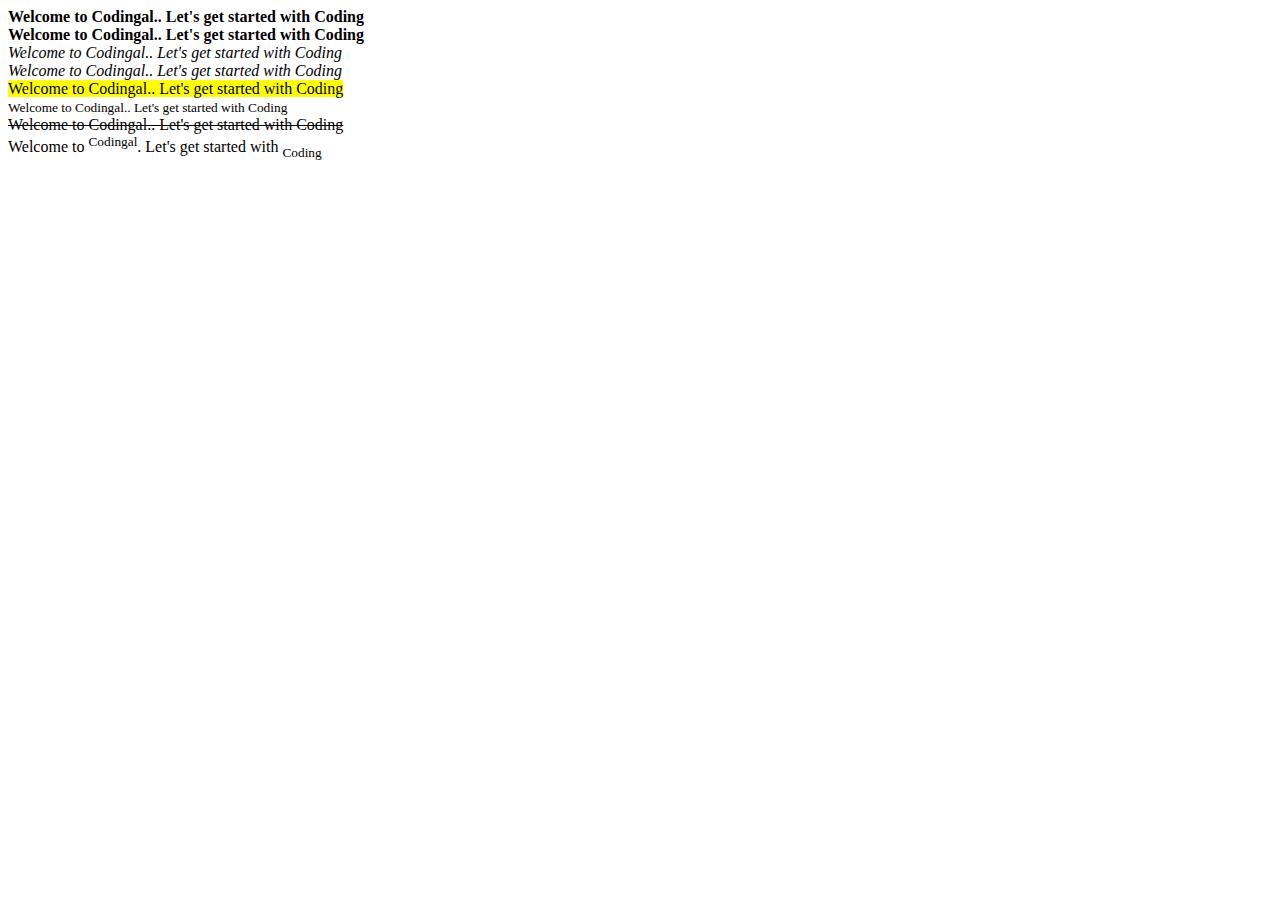
<file: index.html>
<!DOCTYPE html>
<!---This is doctype tag is used to declare my html file --->
<html lang="en">
<head>
    <!---This is comment --->
    <meta charset="UTF-8">
    <meta name="viewport" content="width=device-width, initial-scale=1.0">
    <title>HELLO</title>
</head>
<body>
    <!---This is comment --->
    
    <b>Welcome to Codingal.. Let's get started with Coding</b><br>
	  
	<strong>Welcome to Codingal.. Let's get started with Coding</strong><br>
	  
	<i>Welcome to Codingal.. Let's get started with Coding</i><br>
	  
	<em>Welcome to Codingal.. Let's get started with Coding</em><br>
	  
	<mark>Welcome to Codingal.. Let's get started with Coding</mark><br>
	  
	<small>Welcome to Codingal.. Let's get started with Coding</small><br>
	  
	<del>Welcome to Codingal.. Let's get started with Coding</del><br>
	  
	Welcome to <sup>Codingal</sup>. Let's get started with <sub>Coding</sub><br>
</body>
</html>
</file>
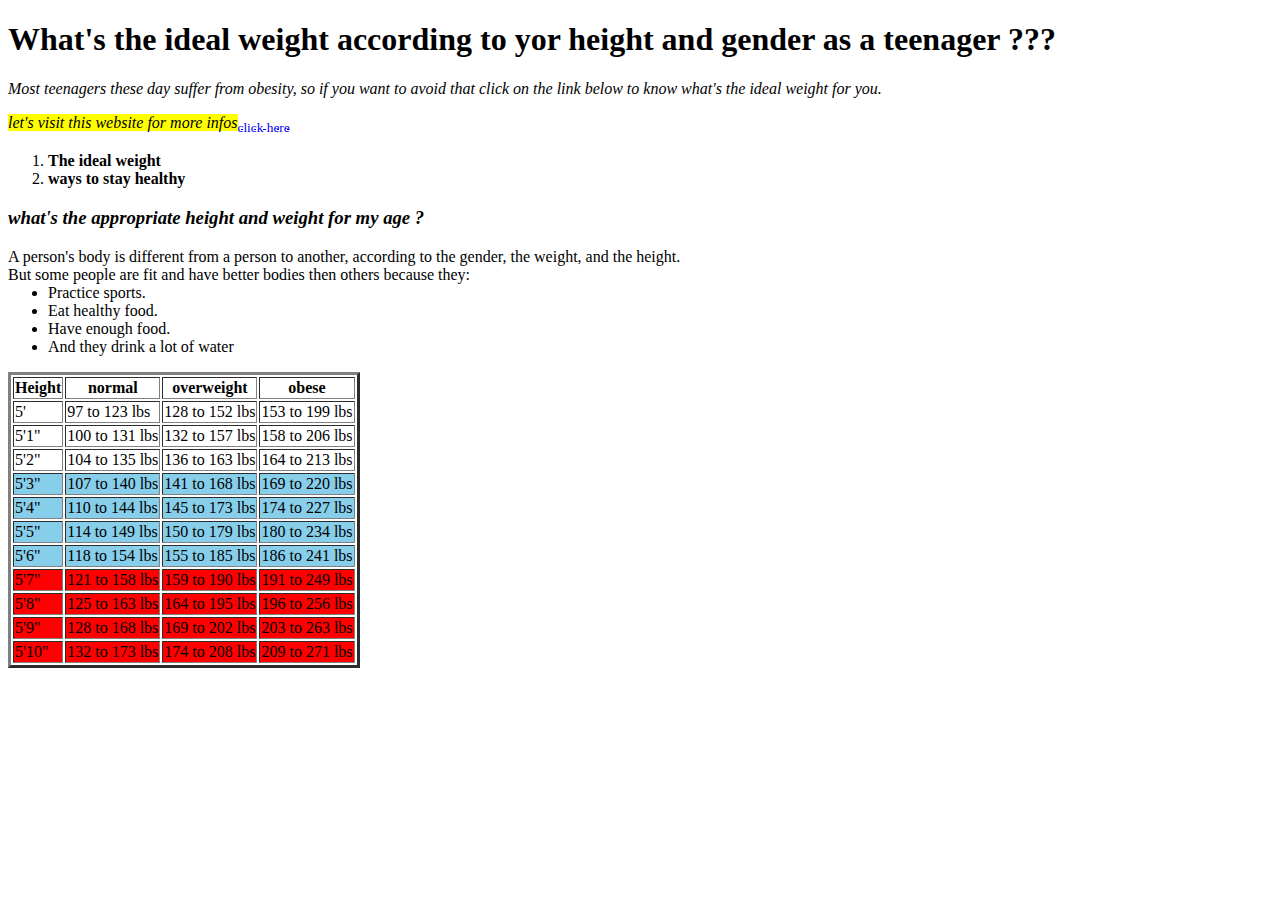
<file: after_class_projects/index.html>
<!DOCTYPE html>
<html lang="en">
<head>
    <meta charset="UTF-8"
    <meta name="viewport" content="width=device-width initial-scale=1.0"
    title="Am I Healthy ?"
</head>
<body>
    <h1>What's the ideal weight according to yor height and gender as a teenager ???</h1>
    <p><em>Most teenagers these day suffer from obesity, so if you want to avoid that click on the link below to know what's the ideal weight for you.</em></p>
    <p><i><mark>let's visit this website for more infos</i></mark><a href="https://www.rush.edu/how-much-should-i-weigh"><sub>click here</sub></a></p>
    <ol>
        <li><b>The ideal weight</b></li>
        <li><b>ways to stay healthy</b></li>
    </ol>
    <dl>
        <h3><i>what's the appropriate height and weight for my age ?</i></h3>
        <dt>A person's body is different from a person to another, according to the gender, the weight, and the height.<br>But some people are fit and have better bodies then others because they:<ul>
            <li>Practice sports.</li>
            <li>Eat healthy food.</li>
            <li>Have enough food.</li>
            <li>And they drink a lot of water</li>
        </ul></dt>
    </dl>
    <table border="3,5" bgcolor=" white"
        <tr>
             <th>Height</th>
             <th>normal</th>
             <th>overweight</th>
             <th>obese</th>
        </tr>
        <tr bgcolor="white">
            <td>5'</td>
            <td>97 to 123 lbs</td>
            <td>128 to 152 lbs</td>
            <td>153 to 199 lbs</td>
        </tr>
        <tr>
            <td>5'1"</td>
            <td>100 to 131 lbs</td>
            <td>132 to 157 lbs</td>
            <td>158 to 206 lbs</td>
        </tr>
        <tr>
            <td>5'2"</td>
            <td>104 to 135 lbs</td>
            <td>136 to 163 lbs</td>
            <td>164 to 213 lbs</td>
        </tr>
        <tr bgcolor=" skyblue">
            <td>5'3"</td>
            <td>107 to 140 lbs</td>
            <td>141 to 168 lbs</td>
            <td>169 to 220 lbs</td>
        </tr>
        <tr bgcolor="skyblue">
            <td>5'4"</td>
            <td>110 to 144 lbs</td>
            <td>145 to 173 lbs</td>
            <td>174 to 227 lbs</td>
        </tr>
        <tr bgcolor="skyblue">
            <td>5'5"</td>
            <td>114 to 149 lbs</td>
            <td>150 to 179 lbs</td>
            <td>180 to 234 lbs</td>
        </tr>
        <tr bgcolor="skyblue">
            <td>5'6"</td>
            <td>118 to 154 lbs</td>
            <td>155 to 185 lbs</td>
            <td>186 to 241 lbs</td>
        </tr>
        <tr bgcolor="red">
            <td>5'7"</td>
            <td>121 to 158 lbs</td>
            <td>159 to 190 lbs</td>
            <td>191 to 249 lbs</td>
        </tr>
        <tr bgcolor="red">
            <td>5'8"</td>
            <td>125 to 163 lbs</td>
            <td>164 to 195 lbs</td>
            <td>196 to 256 lbs</td>
        </tr>
        <tr bgcolor="red">
            <td>5'9"</td>
            <td>128 to 168 lbs</td>
            <td>169 to 202 lbs </td>
            <td>203 to 263 lbs</td>
        </tr>
        <tr bgcolor="red">
            <td>5'10"</td>
            <td>132 to 173 lbs</td>
            <td>174 to 208 lbs</td>
            <td>209 to 271 lbs</td>
        </tr>
    </table>
</body>
</file>
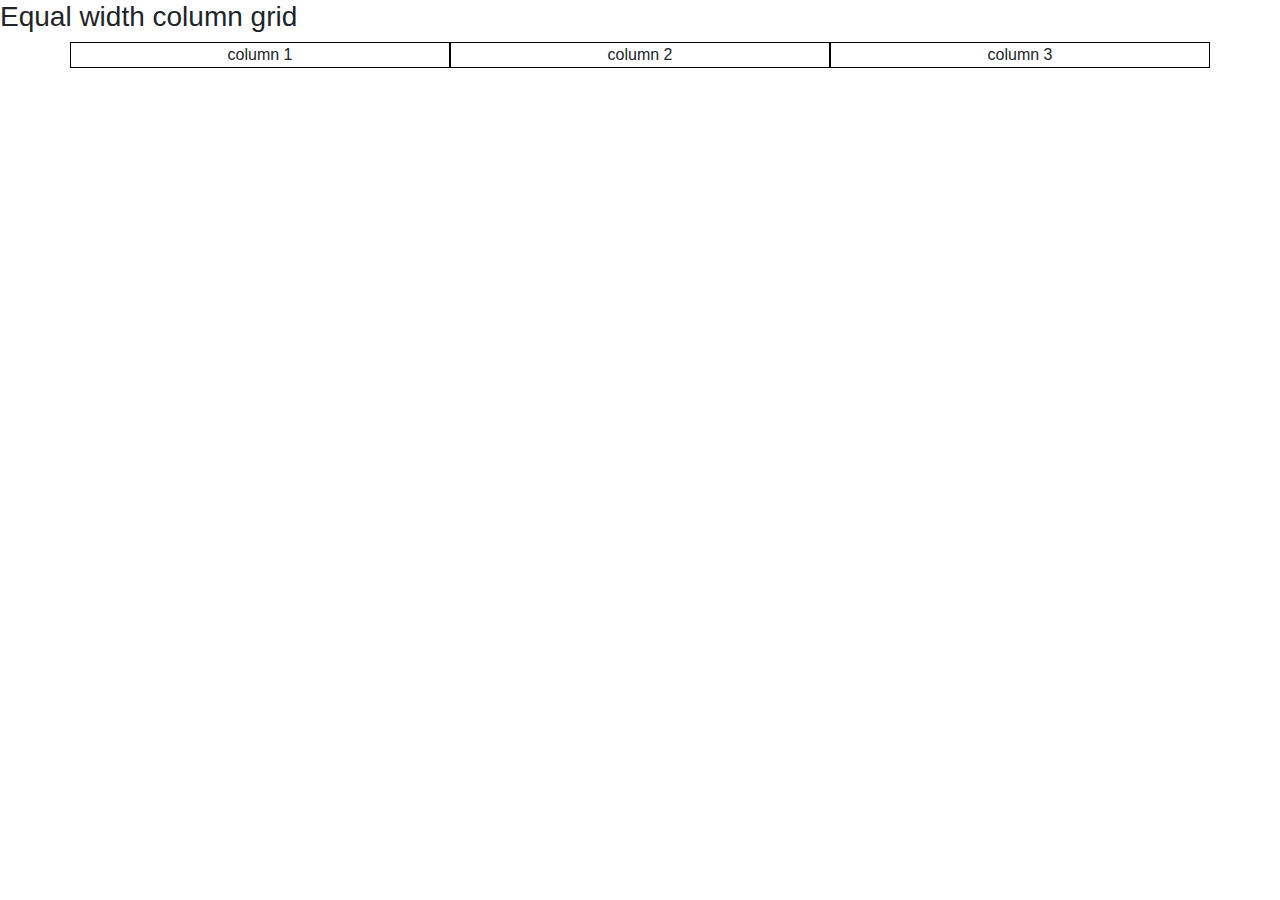
<file: BootStrap/index.html>
<!DOCTYPE html>
<html >     
<head>
    <title>Bootstrap Grid System</title>
    <meta charset="utf-8">
    <meta name="viewport"
            content="width=device-width, initial-scale=1">
    <link rel="stylesheet" href=
"https://maxcdn.bootstrapcdn.com/bootstrap/4.3.1/css/bootstrap.min.css">
    <script src=
"https://maxcdn.bootstrapcdn.com/bootstrap/4.3.1/js/bootstrap.min.js">
    </script>
    <style>
        .col {
            text-align:center;
            border:1px solid black;
        }
    </style>
</head>
  
<body>
	<h3>Equal width column grid</h3>
    <div class="container">
        <div class="row">
            <div class="col">
                column 1
            </div>
            <div class="col">
                column 2
            </div>
            <div class="col">
                column 3
            </div>
        </div>
    </div>
</body>
</html>
</file>
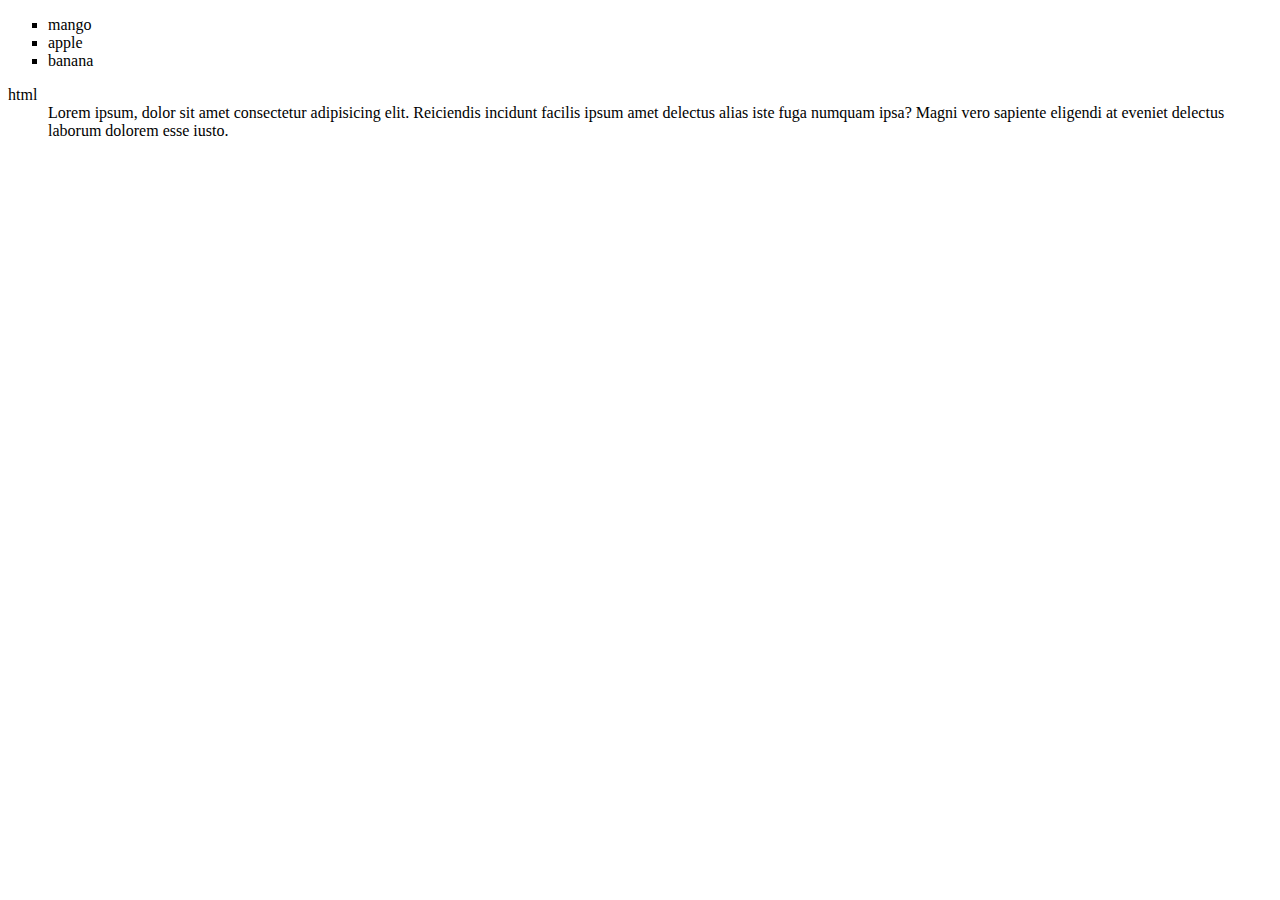
<file: links,tablesandlist/index.html>
<!DOCTYPE html>
<html lang="en">
<head>
    <meta charset="UTF-8">
    <meta name="viewport" content="width=device-width, initial-scale=1.0">
    <title>Links</title>
</head>
<body>
    <!-- <a href="https://www.google.com/">Open Google</a><br>
    <a href="https://www.youtube.com/">Open youtube</a><br>
    <a href="https://www.facebook.com/">Open facebook</a> -->


    <!-- <table>
        <tr>
            <th>Name</th>
            <th>Designation</th>
            <th>fav language</th>
        </tr>
        <tr> -->
            <!-- <td>Sumaya</td>
            <td>programmer</td>
            <td>python</td>
        </tr>
        <tr>
            <td>Melina</td>
            <td>programmer</td>
            <td>html</td>
        </tr>
    </table> -->

    <ul type="square">
        <li>mango</li>
        <li>apple</li>
        <li>banana</li>
    </ul>

    <dl>
        <dt>html</dt>
        <dd>Lorem ipsum, dolor sit amet consectetur adipisicing elit. Reiciendis incidunt facilis ipsum amet delectus alias iste fuga numquam ipsa? Magni vero sapiente eligendi at eveniet delectus laborum dolorem esse iusto.</dd>
    </dt>
</body>
</html>
</file>
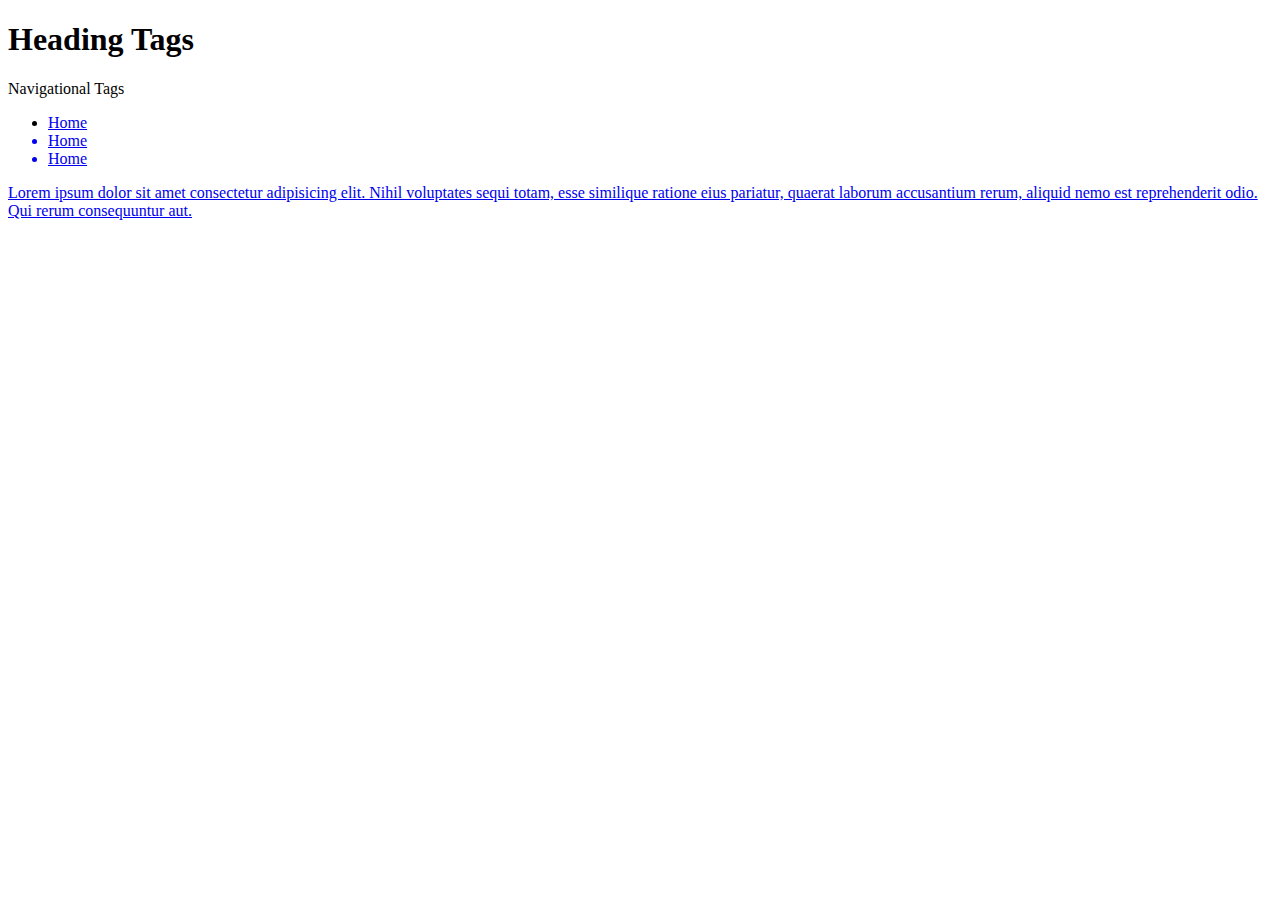
<file: sematic tags/index.html>
<!DOCTYPE html>
<html lang="en">
<head>
    <meta charset="UTF-8">
    <meta name="viewport" content="width=device-width, initial-scale=1.0">
    <title>Document</title>
</head>
<body>
    <header>
        <h1>Heading Tags</h1>
        <nav>
            Navigational Tags
            <ul>
                <li><a href = "#home">Home</li>
                <li>Home</li>
                <li>Home</li>
            </ul>
        </nav>

        <article>
            <main>
                <p>Lorem ipsum dolor sit amet consectetur adipisicing elit. Nihil voluptates sequi totam, esse similique ratione eius pariatur, quaerat laborum accusantium rerum, aliquid nemo est reprehenderit odio. Qui rerum consequuntur aut.</p>
            </main>
        </article>
    </header>
</body>
</html>
</file>
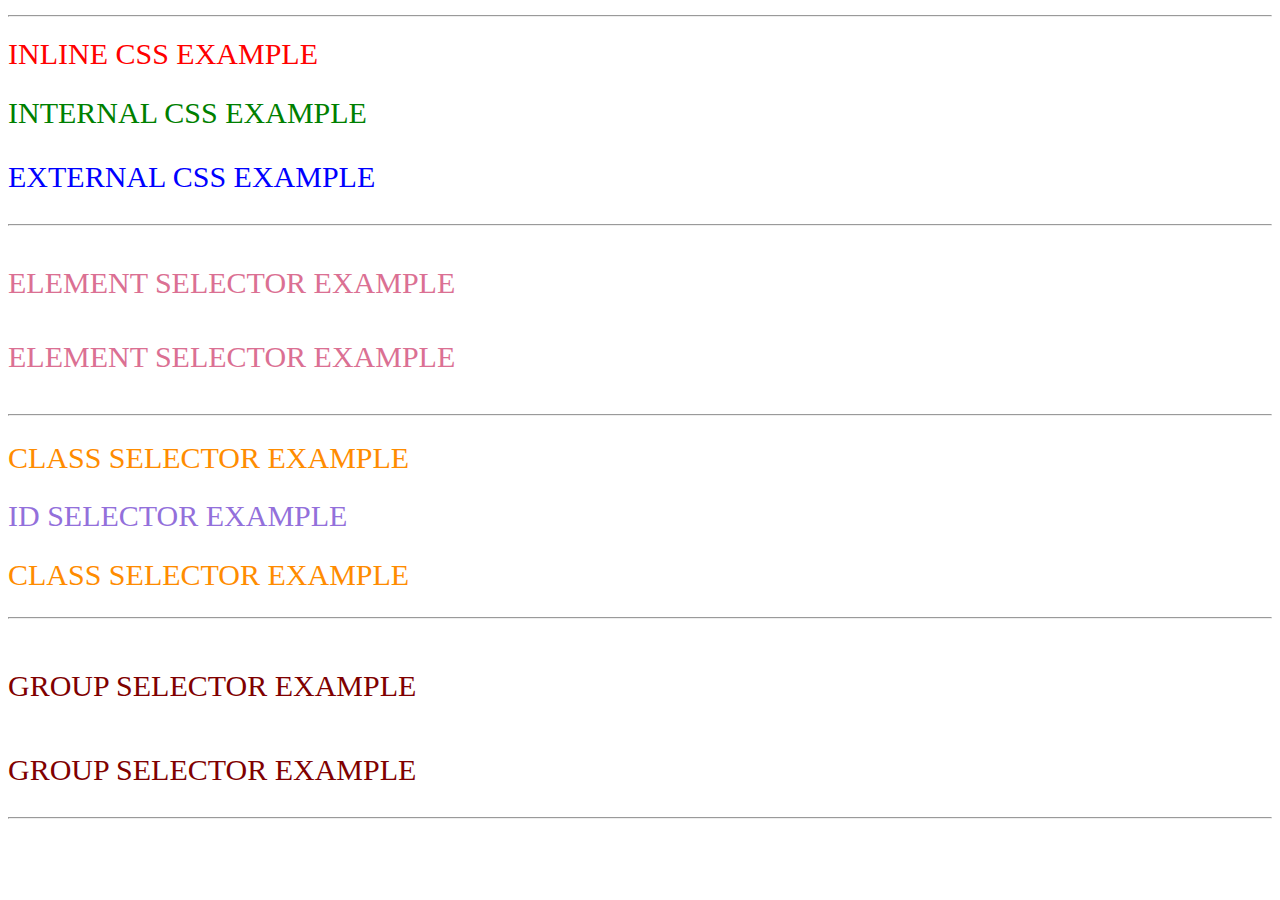
<file: CSS/INTRO/index.html>
<!DOCTYPE html>
<html lang="en">
<head>
    <meta charset="UTF-8">
    <meta name="viewport" content="width=device-width, initial-scale=1.0">
    <title>CSS Styling Examples</title>
    <!-- Internal CSS -->
    <style>
        h2{
            color: green;
        }
    </style>
    <!-- External CSS -->
    <link rel="stylesheet" href="style.css">
</head>
<body>
    <hr>
    <!-- Inline CSS -->
    <h1 style="color: red;">INLINE CSS EXAMPLE</h1>
    <!-- Internal CSS-->
    <h2 >INTERNAL CSS EXAMPLE</h1>
    <!-- External CSS -->
    <h3 >EXTERNAL CSS EXAMPLE </h1>
    <hr>

    <!-- element selector example -->
    <h4>ELEMENT SELECTOR EXAMPLE</h4>
    <h4>ELEMENT SELECTOR EXAMPLE</h4>
    <hr>

    <!-- class and id selector example -->
    <h2 class="myclass">CLASS SELECTOR EXAMPLE </h2>
    <h2 id="myid">ID SELECTOR EXAMPLE </h2>
    <h2 class="myclass">CLASS SELECTOR EXAMPLE </h2>
    <hr>
    
    <!-- group selector example -->
    <h5>GROUP SELECTOR EXAMPLE</h5>
    <p>GROUP SELECTOR EXAMPLE</p>
    <hr>
</body>
</html>
</file>
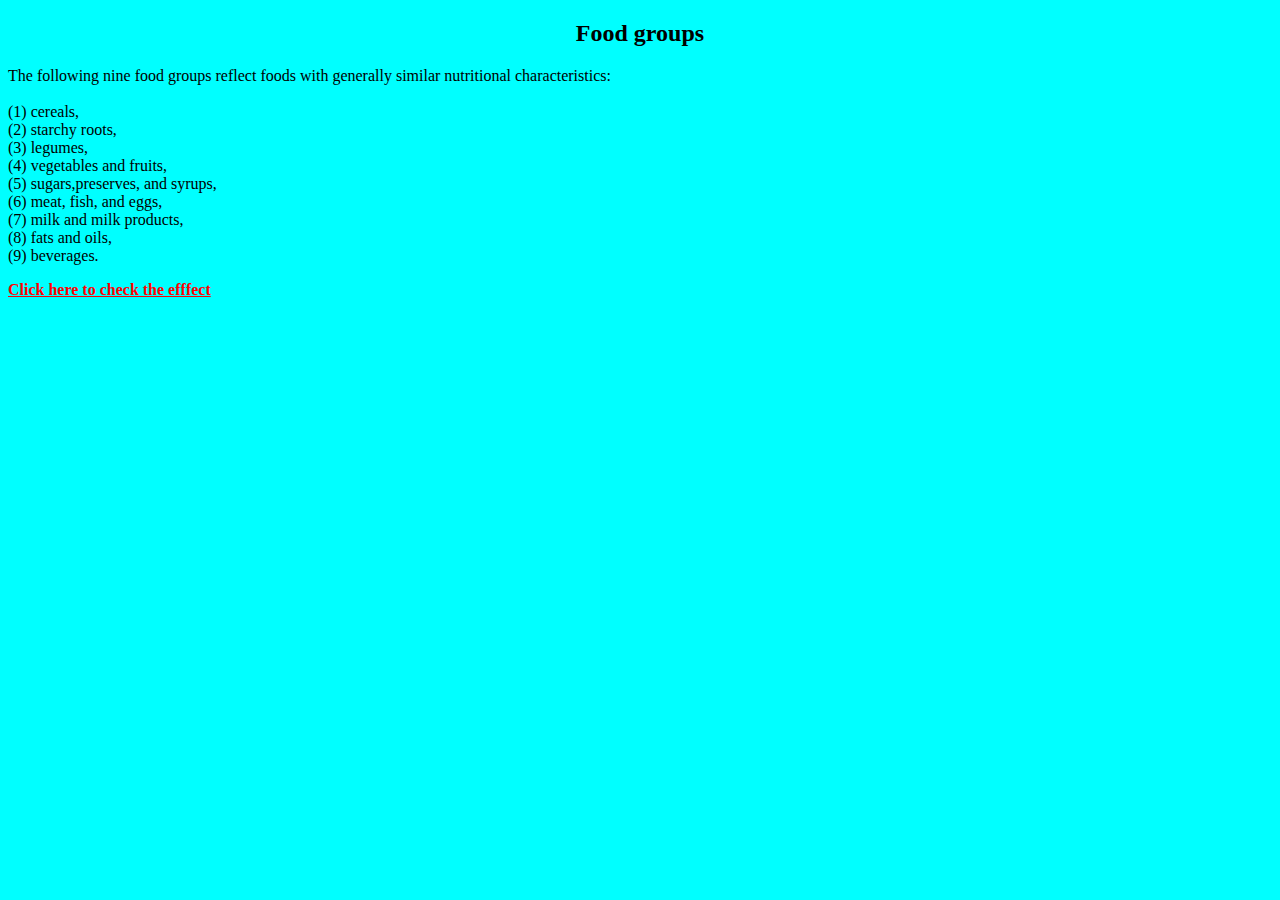
<file: after_class_projects/CSS/psuedo_classes/index.html>
<!DOCTYPE html>
<html>
<head>
<style>
a:link {
  color: red;
}
a:visited {
  color: green;
}
a:hover {
  color: hotpink;
  font-size:20px;
}
a:active {
  color: blue;
  background-color:black;
}
</style>
</head>
<body bgcolor=aqua>
<h2><center>Food groups</center></h2>
<p>The following nine food groups reflect foods with generally similar nutritional characteristics:<br><br> (1) cereals,<br> (2) starchy roots,<br> (3) legumes,<br> (4) vegetables and fruits,<br> (5) sugars,preserves, and syrups,<br> (6) meat, fish, and eggs,<br> (7) milk and milk products, <br>(8) fats and oils, <br> (9) beverages.</p>
<p><b><a href="#" class="active">Click here to check the efffect</a></b></p>


</body>
</html>
</file>
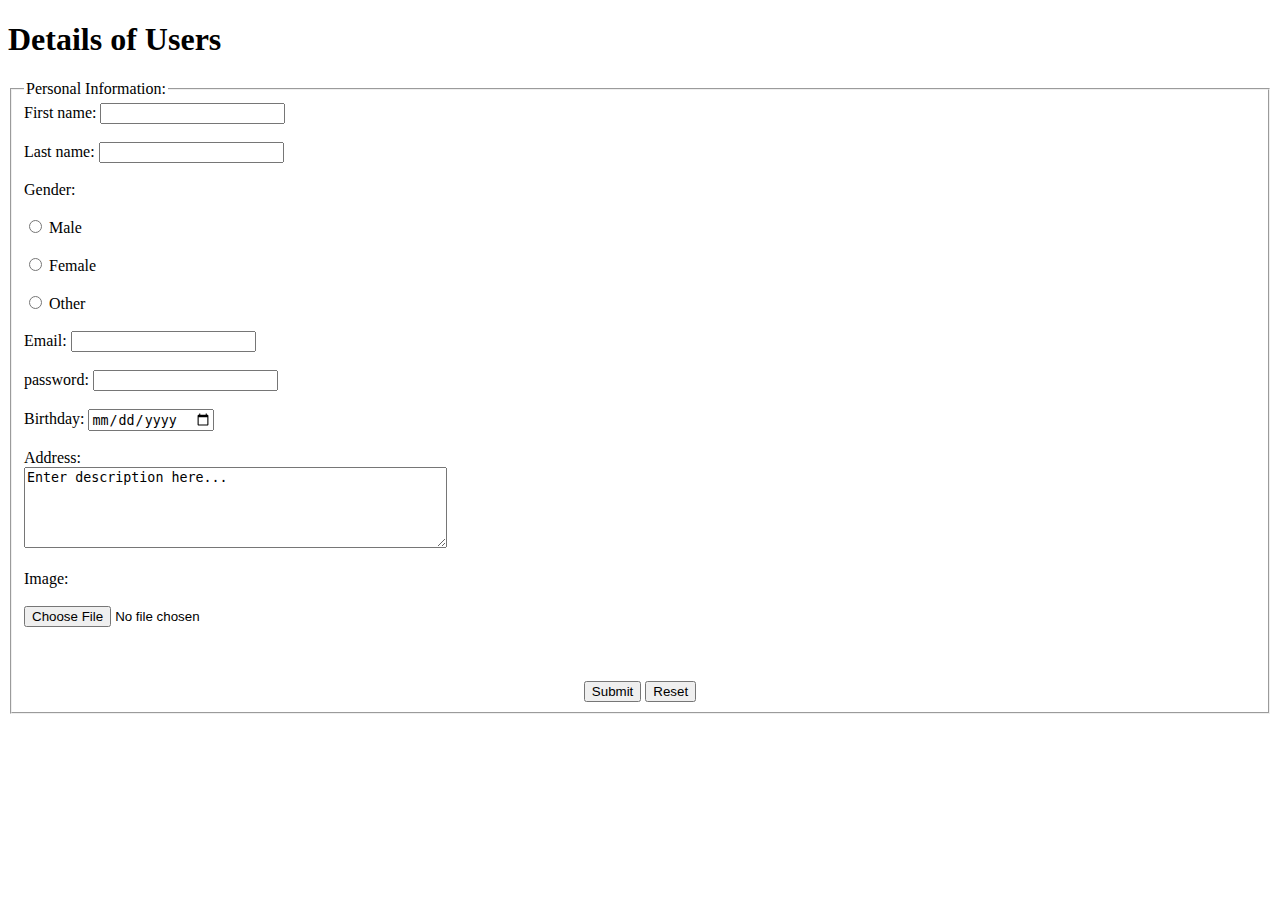
<file: after_class_projects/form.html>
<!DOCTYPE html>
<html>
<body>
<h1>Details of Users</h1>
<form>
 <fieldset>
  <legend>Personal Information:</legend><label>First name:</label>
  <input type="text" id="fname" name="fname"><br><br>
  <label>Last name:</label>
  <input type="text" id="lname" name="lname"><br><br>
  <label>Gender:</label><br><br>
  <input type = "radio" name = "subject" value = "Male"> Male<br><br>
  <input type = "radio" name = "subject" value = "Female"> Female<br><br>
   <input type = "radio" name = "subject" value = "Other"> Other<br><br>
  <label for="email">Email:</label>
  <input type="email" id="email" name="email"><br><br>
  <label for="email">password:</label>
  <input type = "password" name = "password" /><br><br>
  <label for="birthday">Birthday:</label>
  <input type="date" id="birthday" name="birthday"><br><br>
   <label for="email">Address:</label> <br />
  <textarea rows = "5" cols = "50" name = "description">Enter description here...</textarea><br><br>
  <label for="email">Image:</label><br><br>
   <input type = "file" name = "fileupload" accept = "image/*" /><br><br><br><br>
    <center><input type = "submit" name = "submit" value = "Submit" />
         <input type = "reset" name = "reset"  value = "Reset" /></center>
 </fieldset>
</form>
</body>
</html>
</file>
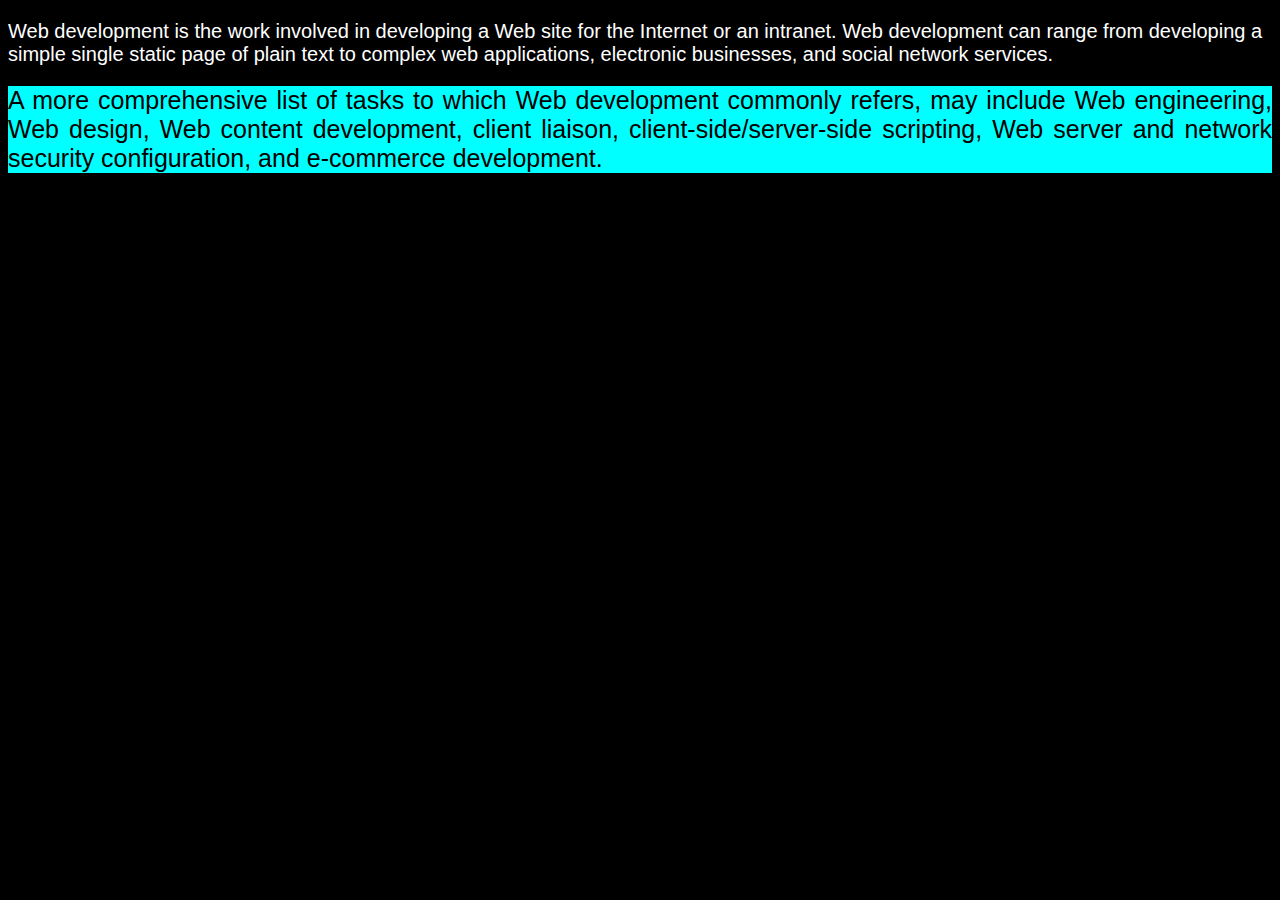
<file: after_class_projects/intro_css.html>
<!DOCTYPE html>
<html>
<head>
<style> 
html {
  font-size: 20px;
  background-color:black;
  color:white;
  font-family:arial;
}
#test {
  background-color: aqua;
  color: black;
  font-size: 25px;
  text-align:justify;
}
</style>
</head>
<body>
<p>Web development is the work involved in developing a Web site for the Internet or an intranet. Web development can range from developing a simple single static page of plain text to complex web applications, electronic businesses, and social network services.</p>
<div id="test">A more comprehensive list of tasks to which Web development commonly refers, may include Web engineering, Web design, Web content development, client liaison, client-side/server-side scripting, Web server and network security configuration, and e-commerce development.</div>
</body>
</html>
</file>
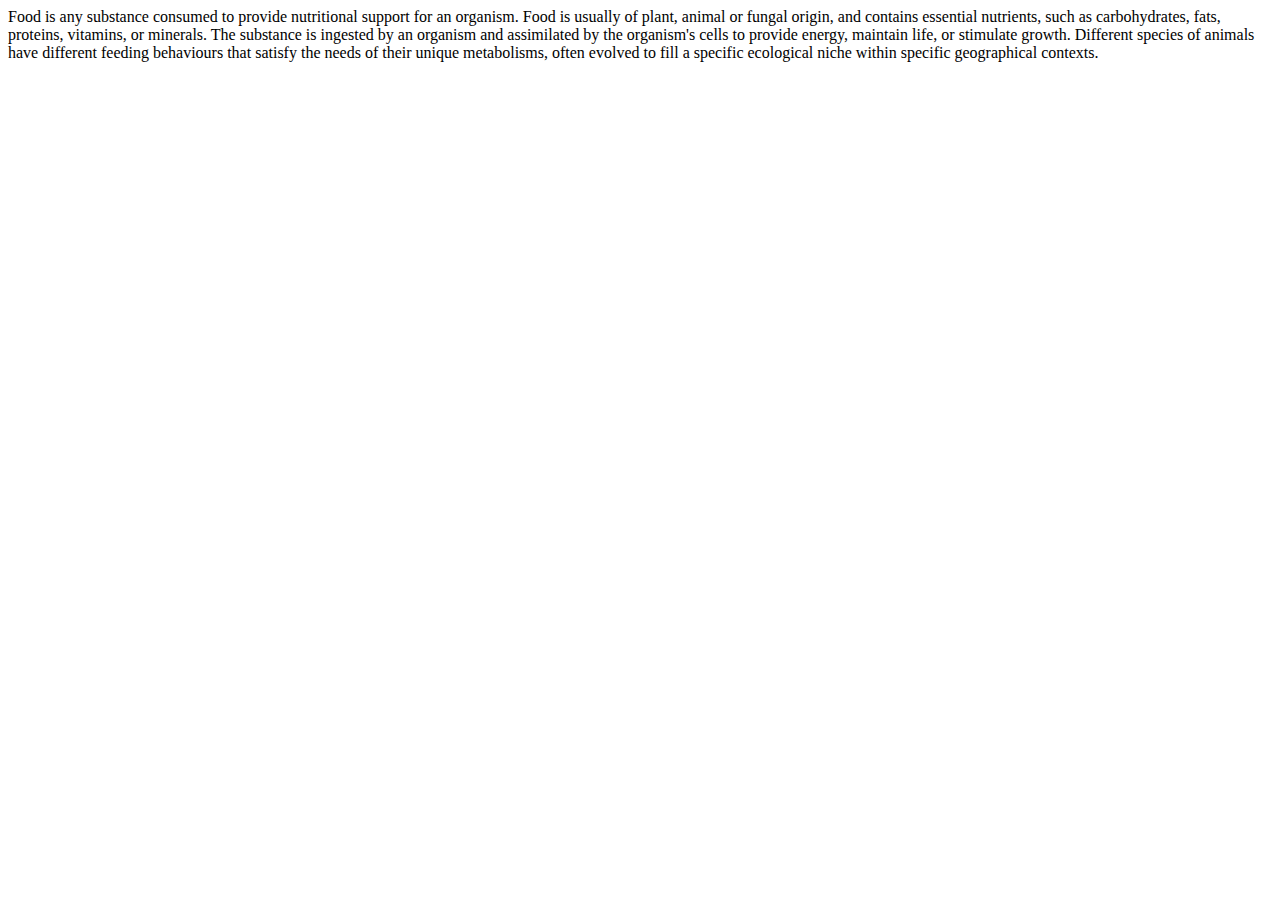
<file: after_class_projects/intro_html.html>
<!DOCTYPE html>
<html>
  <head>
       <title>Food </title>
   </head>
  <body>
    Food is any substance consumed to provide nutritional support for an organism. Food is usually of plant, animal or fungal origin, and contains essential nutrients, such as carbohydrates, fats, proteins, vitamins, or minerals. The substance is ingested by an organism and assimilated by the organism's cells to provide energy, maintain life, or stimulate growth. Different species of animals have different feeding behaviours that satisfy the needs of their unique metabolisms, often evolved to fill a specific ecological niche within specific geographical contexts.
  </body>
</html>
</file>
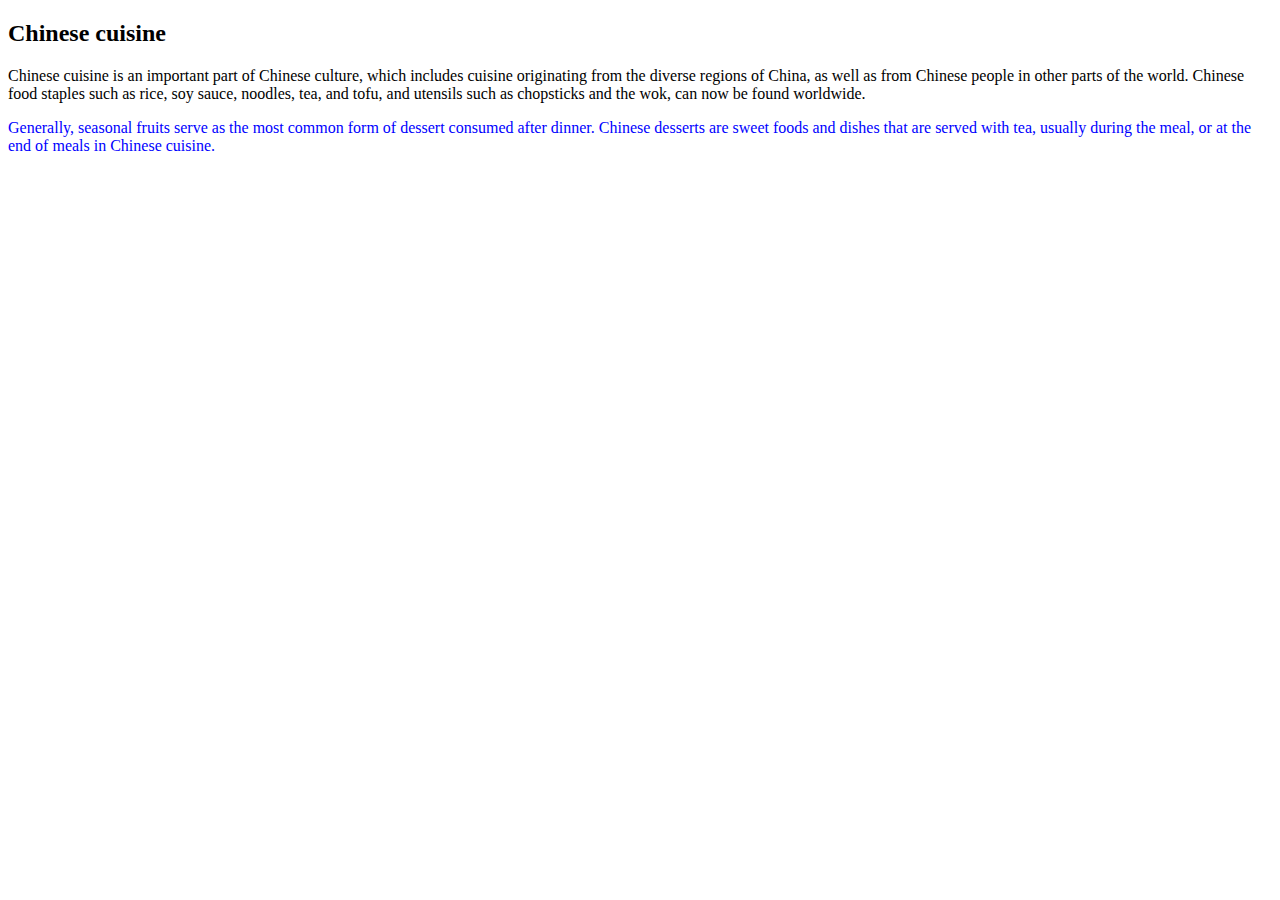
<file: after_class_projects/media.html>
<!DOCTYPE html>
<html>
  <head>
    <title>Div/Section</title>
  </head>
  <body>
     <section class="section">
      <h2>Chinese cuisine</h2>
      <p>Chinese cuisine is an important part of Chinese culture, which includes cuisine originating from the diverse regions of China, as well as from Chinese people in other parts of the world. Chinese food staples such as rice, soy sauce, noodles, tea, and tofu, and utensils such as chopsticks and the wok, can now be found worldwide.</p>
    </section>
    <div class="text">
        <span class="border" style="color:blue;">
         Generally, seasonal fruits serve as the most common form of dessert consumed after dinner.
Chinese desserts are sweet foods and dishes that are served with tea, usually during the meal, or at the end of meals in Chinese cuisine.
        </span>
    </div>
  </body>
</html>
</file>
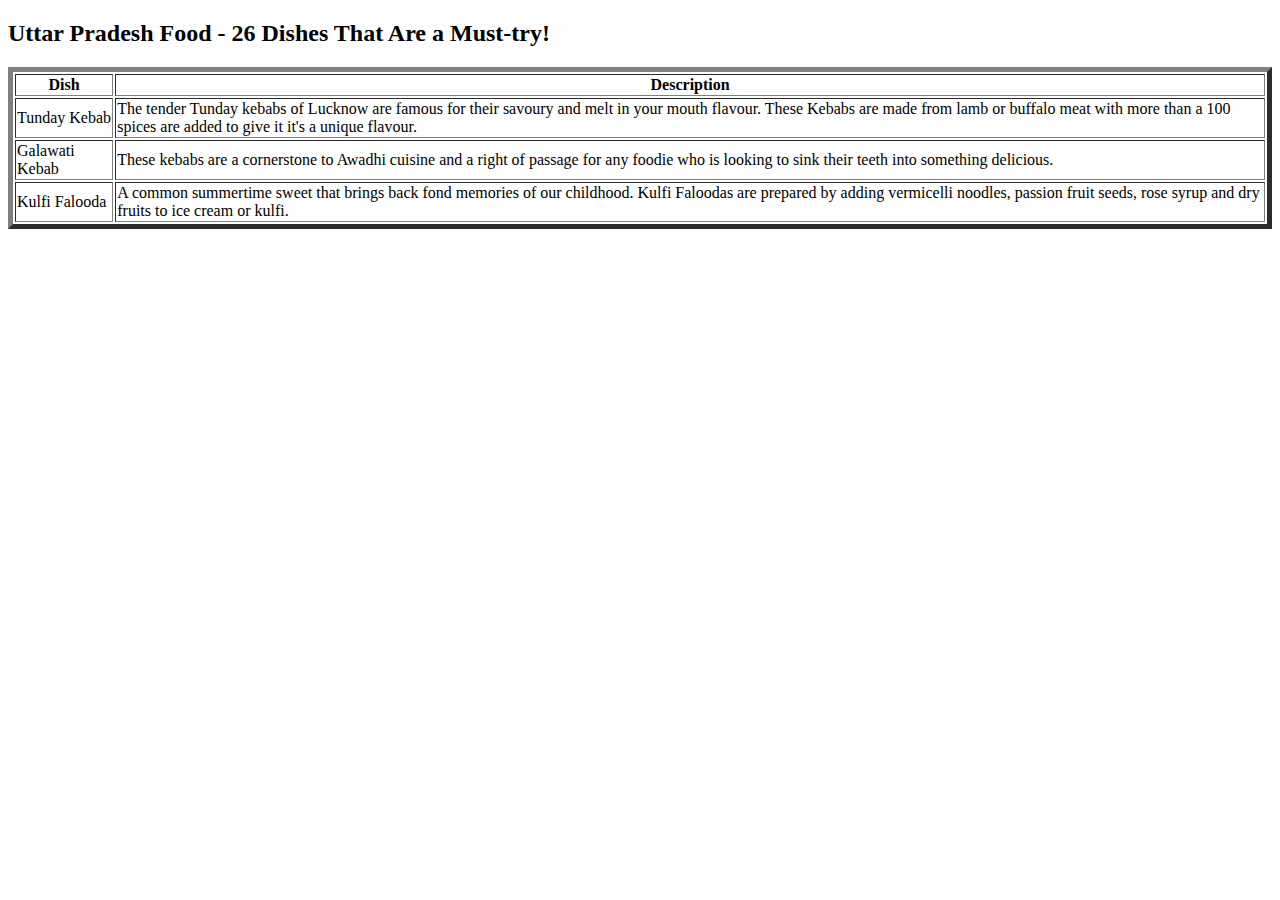
<file: after_class_projects/sematics.html>
<!DOCTYPE html>
<html>
<head>
  <title>Table</title>
  </head>
<body>
<h2>Uttar Pradesh Food - 26 Dishes That Are a Must-try!</h2>
<table style="width:100%" border=5px>
  <tr>
    <th>Dish</th>
    <th>Description </th> 
   </tr>
  <tr>
    <td>Tunday Kebab</td>
    <td>The tender Tunday kebabs of Lucknow are famous for their savoury and melt in your mouth flavour. These Kebabs are made from lamb or buffalo meat with more than a 100 spices are added to give it it's a unique flavour.</td>
  </tr>
  <tr>
    <td>Galawati Kebab </td>
    <td>These kebabs are a cornerstone to Awadhi cuisine and a right of passage for any foodie who is looking to sink their teeth into something delicious.</td>
  </tr>
  <tr>
    <td>Kulfi Falooda </td>
    <td>A common summertime sweet that brings back fond memories of our childhood. Kulfi Faloodas are prepared by adding vermicelli noodles, passion fruit seeds, rose syrup and dry fruits to ice cream or kulfi.</td>
  </tr>
</table>
</body>
</html>
</file>
<file: CSS/INTRO/style.css>
/* global css */
*{
    font-size: 30px;
    font-weight: 500;
}
/* External CSS */
h3{
  color: blue;
}

/* element selector */
h4{
  color: palevioletred;
}

/* class selector */
.myclass{
  color: darkorange;
}

/* id selector */
#myid{
    color: mediumpurple;
}

/* group selector */
h5,p{
    color: maroon;
}
</file>
